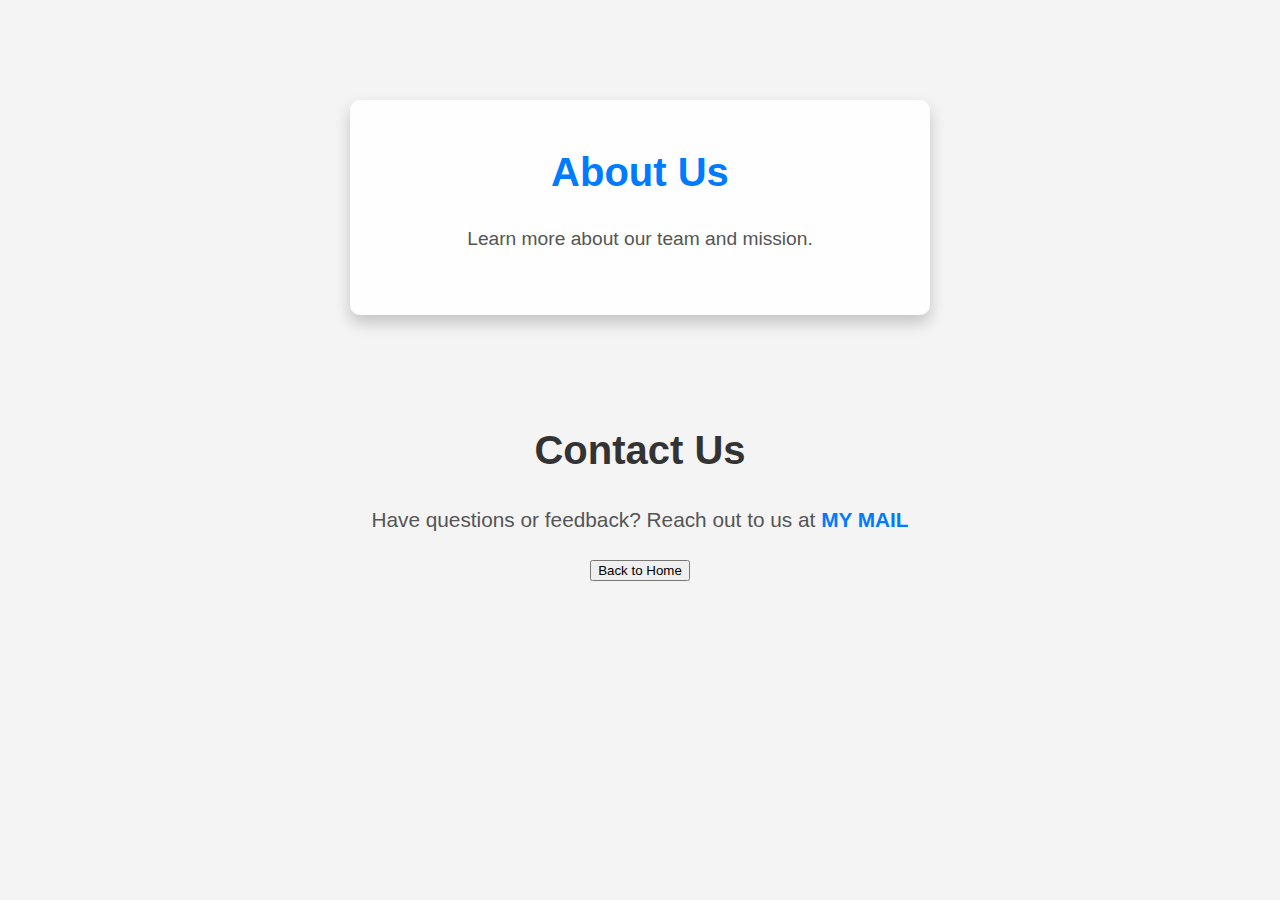
<file: about.html>
<!DOCTYPE html>
<html lang="en">
<head>
    <meta charset="UTF-8">
    <meta name="viewport" content="width=device-width, initial-scale=1.0">
    <title>About Us</title>
    <link rel="stylesheet" href="style1.css">
</head>
<body>

    <!-- Main Content Section -->
    <div class="main-content">
        <div class="hero-section">
            <h1>About Us</h1>
            <p>Learn more about our team and mission.</p>
        </div>

        <div class="contact-section">
            <h2>Contact Us</h2>
            <p>Have questions or feedback? Reach out to us at <a href="kamlavenukishanth01@gmail.com">MY MAIL</a></p>
			<button onclick="window.location.href='index.html'">Back to Home</button>
        </div>
    
</body>
</html>
</file>
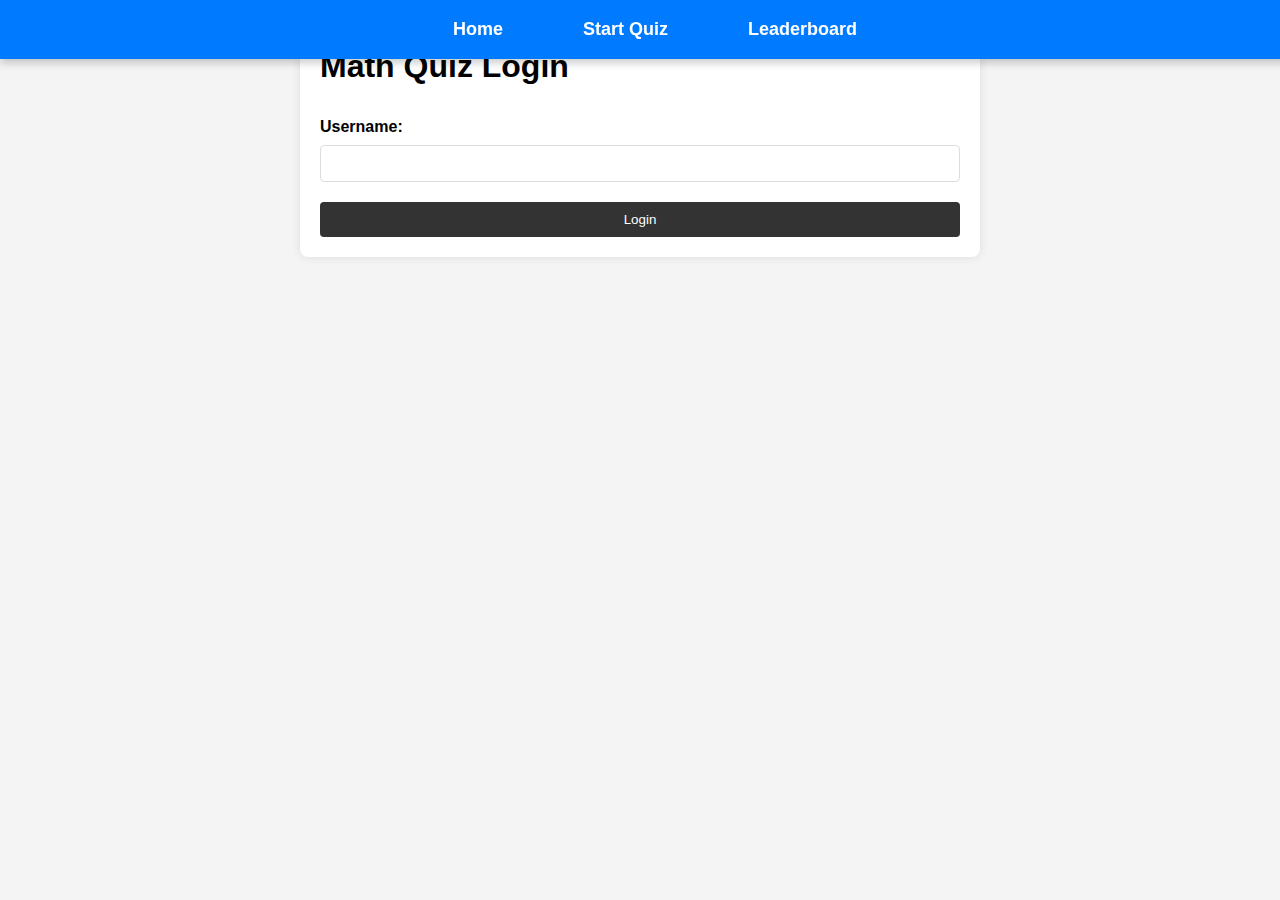
<file: quiz.html>
<!DOCTYPE html>
<html lang="en">
<head>
    <meta charset="UTF-8">
    <meta name="viewport" content="width=device-width, initial-scale=1.0">
    <title>Math Quiz</title>
    <link rel="stylesheet" href="style1.css">
</head>
<body>
    <nav>
        <ul>
            <li><a href="index.html">Home</a></li>
            <li><a href="quiz.html">Start Quiz</a></li>
            <li><a href="leaderboard.html">Leaderboard</a></li>
        </ul>
    </nav>

    <div id="login-page">
        <h1>Math Quiz Login</h1>
        <form id="login-form">
            <label for="username">Username:</label>
            <input type="text" id="username" name="username" required>
            <button type="submit">Login</button>
        </form>
    </div>

    <div id="quiz-page" style="display:none;">
        <h1>Math Quiz</h1>
        <p id="timer">Time left: <span id="time">24:00</span></p>
        <form id="quiz-form">
            <div id="questions-container"></div>
			<div>
    <label>What is 12 * 13?</label>
    <input type="text" name="q0" placeholder="Your answer">
</div>
<div>
    <label>What is 17 ^ 2?</label>
    <input type="text" name="q1" placeholder="Your answer">
</div>
<div>
    <label>Solve for x: 5x - 3 = 2x + 10</label>
    <input type="text" name="q2" placeholder="Your answer">
</div>
<div>
    <label>What is the square root of 144?</label>
    <input type="text" name="q3" placeholder="Your answer">
</div>
<div>
    <label>What is 7! (factorial)?</label>
    <input type="text" name="q4" placeholder="Your answer">
</div>
<div>
    <label>If x + 4 = 10, what is x?</label>
    <input type="text" name="q5" placeholder="Your answer">
</div>
<div>
    <label>What is 2^10?</label>
    <input type="text" name="q6" placeholder="Your answer">
</div>
<div>
    <label>Solve for y: 3y + 4 = 19</label>
    <input type="text" name="q7" placeholder="Your answer">
</div>
<div>
    <label>What is the value of pi up to 4 decimal places?</label>
    <input type="text" name="q8" placeholder="Your answer">
</div>
<div>
    <label>What is the 5th Fibonacci number?</label>
    <input type="text" name="q9" placeholder="Your answer">
</div>

            <button type="submit">Submit</button>
        </form>
    </div>

    <div id="result-page" style="display:none;">
        <h1>Quiz Results</h1>
        <p id="score"></p>
        <button onclick="window.location.href='leaderboard.html'">View Leaderboard</button>
    </div>

    <script src="quizanswer.js"></script>
</body>
</html>
</file>
<file: style1.css>
/* General Styling */
body {
    font-family: 'Tahoma', Tahoma, Geneva, Verdana, sans-serif;
    line-height: 1.6;
    margin: 0;
    padding: 0;
    background-color: #f4f4f4;
}

/* Navigation Bar */
nav {
    background-color: #007BFF; /* Blue background */
    color: white;
    padding: 15px;
    text-align: center;
    box-shadow: 0 4px 8px rgba(0, 0, 0, 0.2); /* Shadow */
    width: 100%;
    position: fixed;
    top: 0;
    left: 0;
    z-index: 1000;
}

nav ul {
    list-style: none;
    padding: 0;
    margin: 0;
    display: flex;
    justify-content: center;
}

nav ul li {
    margin: 0 40px;
}

nav ul li a {
    color: white;
    text-decoration: none;
    font-size: 18px;
    font-weight: bold;
    transition: color 0.3s;
}

nav ul li a:hover {
    color: #e0e0e0; /* Light grey on hover */
}

/* Main Content */
.main-content {
    padding: 40px;
    max-width: 1200px;
    margin: auto;
    display: flex;
    flex-direction: column;
    align-items: center;
    gap: 20px;
    margin-top: 60px; /* Space for the fixed nav bar */
}

/* Hero Section */
.hero-section {
    text-align: center;
    background: rgba(255, 255, 255, 0.9);
    padding: 40px;
    border-radius: 10px;
    box-shadow: 0 8px 16px rgba(0, 0, 0, 0.2);
    max-width: 500px;
    width: 100%;
}

.hero-section h1 {
    font-size: 2.5em;
    margin: 0;
    color: #007BFF;
}

.hero-section p {
    font-size: 1.2em;
    margin: 20px 0;
    color: #555;
}

.hero-section button {
    background-color: #007BFF;
    color: white;
    border: none;
    border-radius: 5px;
    padding: 15px 30px;
    font-size: 1.2em;
    cursor: pointer;
    transition: background-color 0.3s;
}

.hero-section button:hover {
    background-color: #0056b3;
}

/* Images Section */
.images-section {
    display: flex;
    justify-content: center;
    gap: 15px;
    flex-wrap: wrap;
}

.math-image {
    width: 150px;
    height: auto;
    border-radius: 8px;
    box-shadow: 0 4px 8px rgba(0, 0, 0, 0.2);
}

/* Viber Section */
.viber-section {
    text-align: center;
}

.viber-link {
    display: inline-block;
    padding: 15px 30px;
    font-size: 1.2em;
    color: #007BFF;
    background-color: #e9f0ff;
    border-radius: 5px;
    text-decoration: none;
    box-shadow: 0 4px 8px rgba(0, 0, 0, 0.1);
    transition: background-color 0.3s, color 0.3s;
}

.viber-link:hover {
    background-color: #dcdcdc;
    color: #0056b3;
}

/* Team Member Section */
.team-member {
    display: flex;
    align-items: center;
    margin-bottom: 30px;
    border-bottom: 2px solid #ddd;
    padding-bottom: 20px;
    background: #fff;
    border-radius: 8px;
    box-shadow: 0 2px 4px rgba(0, 0, 0, 0.1); /* Subtle shadow */
    padding: 20px;
}

.team-member img {
    border-radius: 50%;
    width: 120px;
    height: 120px;
    margin-right: 20px;
    border: 3px solid #007BFF; /* Blue border */
}

.team-member h3 {
    margin: 0;
    font-size: 1.8em;
    color: #333;
}

.team-member p {
    font-size: 1.1em;
    color: #555;
    line-height: 1.5;
}

/* Contact Section */
.contact-section {
    text-align: center;
    margin-top: 50px;
}

.contact-section h2 {
    font-size: 2.5em;
    color: #333;
    margin-bottom: 10px;
}

.contact-section p {
    font-size: 1.3em;
    color: #555;
}

.contact-section a {
    color: #007BFF; /* Blue link color */
    text-decoration: none;
    font-weight: bold;
}

.contact-section a:hover {
    text-decoration: underline;
}

/* Leaderboard Page */
#leaderboard-page {
    width: 70%;
    margin: 0 auto;
    padding: 20px;
    background: #fff;
    border-radius: 8px;
    box-shadow: 0 0 10px rgba(0, 0, 0, 0.1);
    text-align: center;
}

#leaderboard-page h1 {
    margin-top: 0;
    font-size: 2em;
    color: #333;
}

/* Leaderboard List */
#leaderboard-list {
    list-style: none;
    padding: 0;
    margin: 0;
}

#leaderboard-list li {
    background: #fafafa;
    border: 1px solid #ddd;
    border-radius: 8px;
    padding: 15px;
    margin: 10px 0;
    box-shadow: 0 0 5px rgba(0, 0, 0, 0.1);
    display: flex;
    justify-content: space-between;
    align-items: center;
}

#leaderboard-list li:nth-child(odd) {
    background: #f9f9f9;
}

#leaderboard-list li .rank {
    font-weight: bold;
    color: #555;
}

#leaderboard-list li .username {
    flex: 1;
    margin: 0 10px;
    font-weight: normal;
    color: #666;
}

#leaderboard-list li .score {
    font-weight: bold;
    color: #333;
}

/* Login Page */
#login-page {
    width: 50%;
    margin: 0 auto;
    padding: 20px;
    background: #fff;
    border-radius: 8px;
    box-shadow: 0 0 10px rgba(0, 0, 0, 0.1);
}

#login-form {
    display: flex;
    flex-direction: column;
}

#login-form label {
    margin-bottom: 5px;
    font-weight: bold;
}

#login-form input[type="text"] {
    padding: 10px;
    margin-bottom: 20px;
    border: 1px solid #ddd;
    border-radius: 4px;
}

#login-form button {
    padding: 10px;
    background: #333;
    color: #fff;
    border: none;
    border-radius: 4px;
    cursor: pointer;
}

#login-form button:hover {
    background: #555;
}

/* Quiz Page */
#quiz-page {
    width: 70%;
    margin: 0 auto;
    padding: 20px;
    background: #fff;
    border-radius: 8px;
    box-shadow: 0 0 10px rgba(0, 0, 0, 0.1);
}

#quiz-page h1 {
    margin-top: 0;
}

#quiz-form {
    display: flex;
    flex-direction: column;
}

#quiz-form div {
    margin-bottom: 15px;
}

#quiz-form label {
    display: block;
    font-weight: bold;
}

#quiz-form input[type="text"] {
    width: 100%;
    padding: 10px;
    border: 1px solid #ddd;
    border-radius: 4px;
}

#quiz-form button {
    padding: 10px;
    background: #333;
    color: #fff;
    border: none;
    border-radius: 4px;
    cursor: pointer;
    align-self: flex-start;
}

#quiz-form button:hover {
    background: #555;
}

/* Result Page */
#result-page {
    width: 50%;
    margin: 0 auto;
    padding: 20px;
    background: #fff;
    border-radius: 8px;
    box-shadow: 0 0 10px rgba(0, 0, 0, 0.1);
}

#result-page h1 {
    margin-top: 0;
}

#score {
    font-size: 1.2em;
    font-weight: bold;
    margin-bottom: 20px;
}

#result-page button {
    padding: 10px;
    background: #333;
    color: #fff;
    border: none;
    border-radius: 4px;
    cursor: pointer;
}

#result-page button:hover {
    background: #555;
}

/* Timer */
#timer {
    font-size: 1.1em;
    margin-bottom: 20px;
}
</file>
